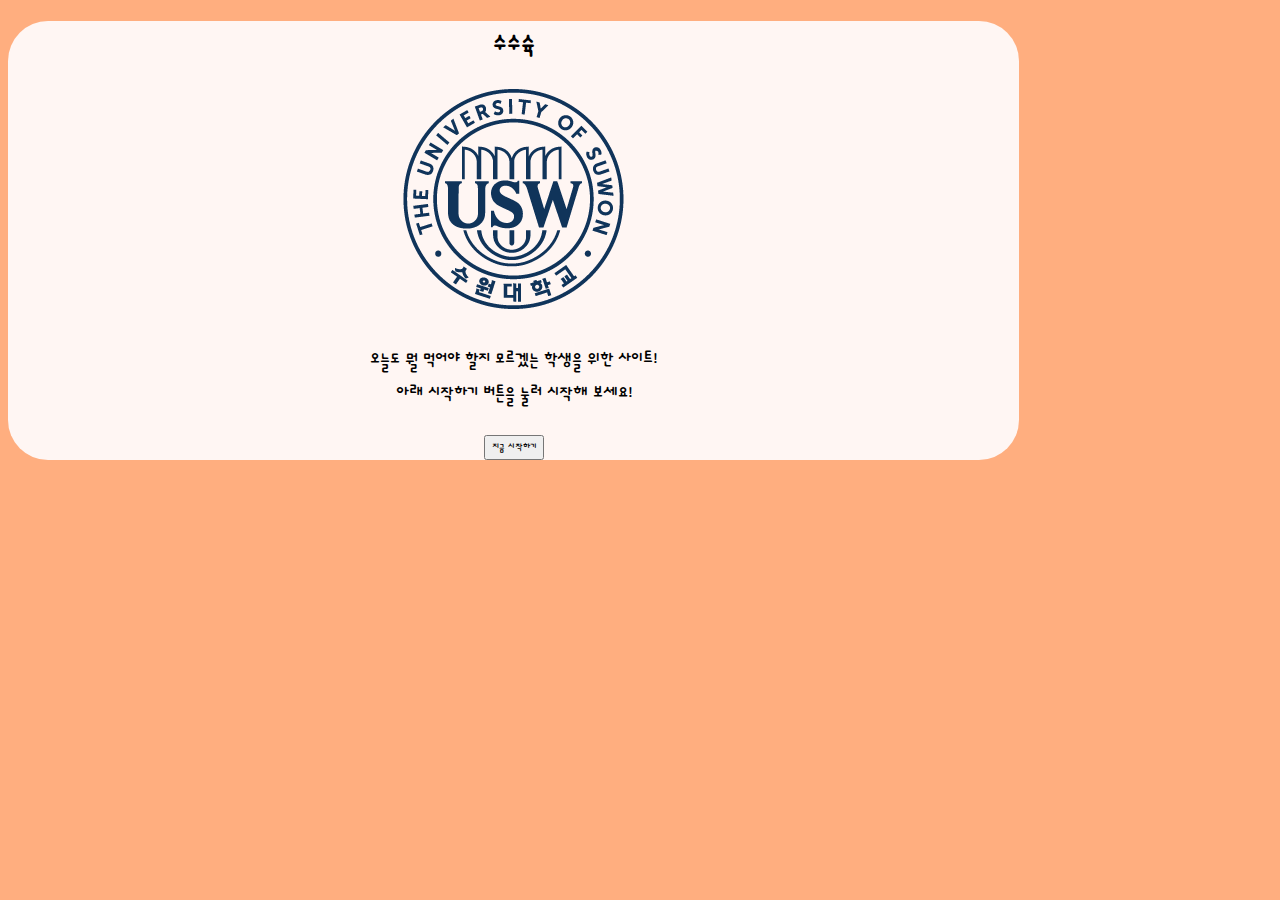
<file: grad_project/index.html>
<!DOCTYPE html>
<html lang="en">

<head>
    <meta charset="UTF-8">
    <meta http-equiv="X-UA-Compatible" content="IE=edge">
    <meta name="viewport" content="width=device-width, initial-scale=1.0">
    <meta name="author" content="leekyuri">
    <meta name="keywords" content="수슈슉">
    <meta name="description" content="수슈슉">
    <!-- sns에 공유할 때 나타나는 것 -->
    <meta property="og:url" content="https://gradtestt3.netlify.app" />
    <meta property="og:title" content="수슈슉" />
    <meta property="og:type" content="website" />
    <meta property="og:image" content="img/suwonlogo.png" />
    <meta property="og:description" content="수슈슉" />

    <!-- 파비콘 -->
    <link rel="shortcut icon" href="img/favicon.png" />
    <!-- 애플기기를 위해 -->
    <link rel="apple-touch-icon-precomposed" href="img/favicon.png" />

    <title>grad_project</title>

    <link href="https://cdn.jsdelivr.net/npm/bootstrap@5.0.2/dist/css/bootstrap.min.css" rel="stylesheet"
        integrity="sha384-EVSTQN3/azprG1Anm3QDgpJLIm9Nao0Yz1ztcQTwFspd3yD65VohhpuuCOmLASjC" crossorigin="anonymous">
    <link rel="preconnect" href="https://fonts.googleapis.com">
    <link rel="preconnect" href="https://fonts.gstatic.com" crossorigin>
    <link href="https://fonts.googleapis.com/css2?family=Bagel+Fat+One&family=Dongle&display=swap" rel="stylesheet">
    <link rel="stylesheet" href="./css/default.css">
    <link rel="stylesheet" href="./css/main.css">
    <link rel="stylesheet" href="./css/qna.css">
    <link rel="stylesheet" href="./css/animation.css">
    <link rel="stylesheet" href="./css/result.css">
    <script src="https://developers.kakao.com/sdk/js/kakao.js"></script>
    <script>
        Kakao.init('6d8088c52a2f4c6f4dc8d1d7dc2ad43a');
        Kakao.isInitialized();</script>

</head>

<body>
    <div class="container mx-auto">
        <section id="main" class="mx-auto mt-5 py-5 px-3">
            <h1 class="mt-3 mb-5">수수슉</h1>

            <div class="col-lg-6 col-md-8 col-sm-10 col-12 mx-auto">
                <img src="./img/suwonlogo.png" alt="mainImage" class="img-fluid">
            </div>
            <div class="mt-5 mb-5">
                <p>오늘도 뭘 먹어야 할지 모르겠는 학생을 위한 사이트!<br>
                    아래 시작하기 버튼을 눌러 시작해 보세요!</p>
            </div>
            <button type="button" class="btn btn-outline-danger" onclick="js:begin()">지금 시작하기</button>
        </section>
        <section id="qna">
            <div class="status mx-auto mt-5">
                <div class="statusBar">

                </div>
            </div>
            <div class="qBox my-5 py-3 mx-auto">

            </div>
            <div class="answerBox">

            </div>

        </section>
        <section id="result" class="mx-auto mt-5 mb-5 py-5 px-3">
            <h1 class="mx-auto pb-5 py-5 px-3">당신의 결과는?</h1>

            <div class="resultName mb-3">
            </div>

            <div id="resultImg" class="col-lg-6 col-md-7 col-sm-8 mx-auto">
            </div>

            <div class="resultDesc mt-3">
            </div>
            <button type="button" class="kakao mt-3 py-2 px-3" onclick="js:setShare()"><img src="./img/kakao.jpg"
                    alt="kakao" id="kakao" class="img-fluid">공유하기</button>
        </section>
        <script src="./js/data.js" charset="utf-8"></script>
        <script src="./js/start.js" charset="utf-8"></script>
        <script src="./js/share.js" charset="utf-8"></script>

    </div>

</body>

</html>
</file>
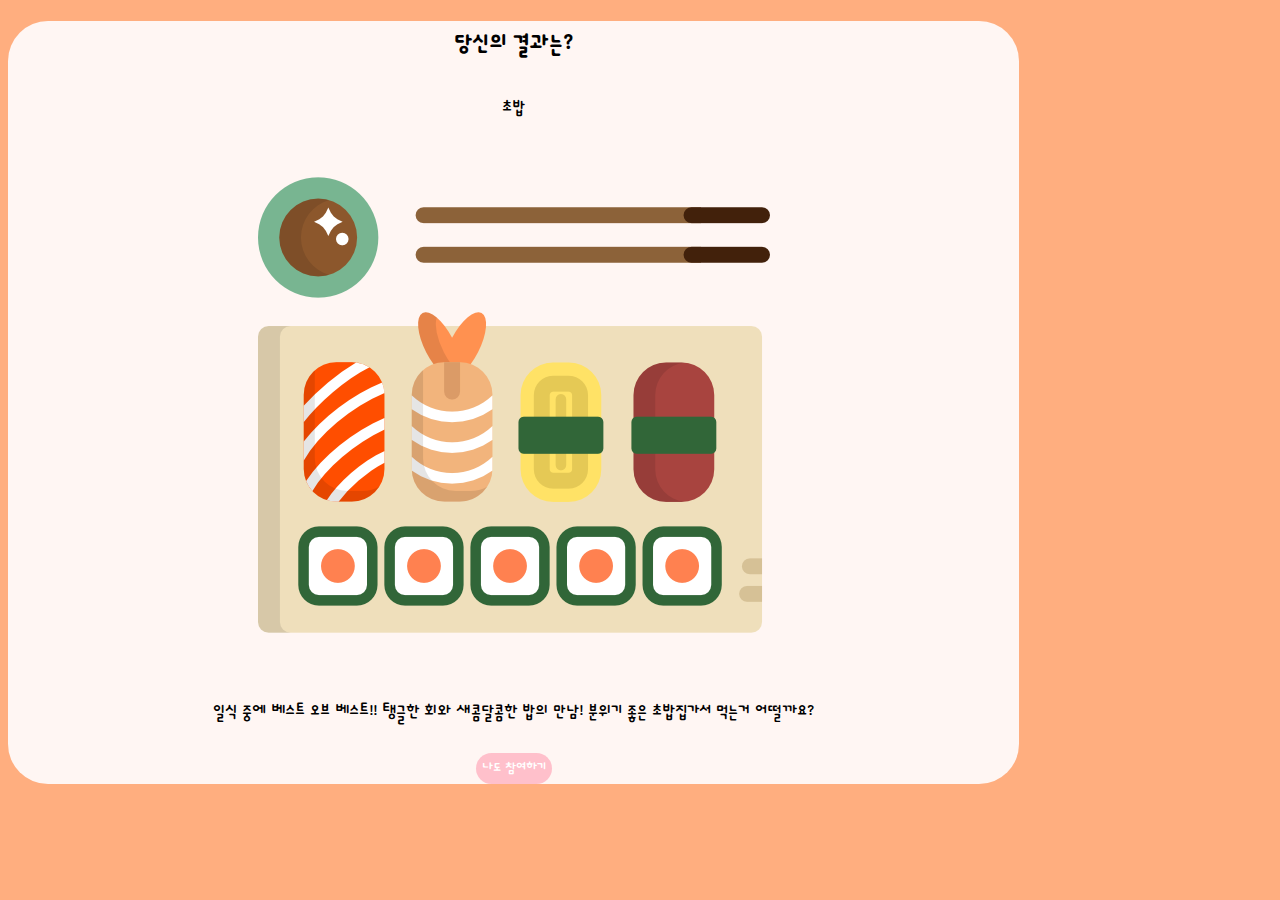
<file: grad_project/page/result-0.html>
<!DOCTYPE html>
<html lang="ko">

<head>
    <meta charset="UTF-8">
    <meta http-equiv="X-UA-Compatible" content="IE=edge">
    <meta name="viewport" content="width=device-width, initial-scale=1.0">
    <meta name="author" content="leekyuri">
    <meta name="keywords" content="수슈슉">
    <meta name="description" content="수슈슉">
    <!-- sns에 공유할 때 나타나는 것 -->
    <meta property="og:url" content="https://suwon-grad-project.netlify.app" />
    <meta property="og:title" content="수슈슉" />
    <meta property="og:type" content="website" />
    <meta property="og:image" content="../img/share.png" />
    <meta property="og:description" content="수슈슉" />

    <!-- 파비콘 -->
    <link rel="shortcut icon" href="../img/favicon.png" />
    <!-- 애플기기를 위해 -->
    <link rel="apple-touch-icon-precomposed" href="../img/favicon.png" />

    <title>grad_project</title>

    <link href="https://cdn.jsdelivr.net/npm/bootstrap@5.0.2/dist/css/bootstrap.min.css" rel="stylesheet"
        integrity="sha384-EVSTQN3/azprG1Anm3QDgpJLIm9Nao0Yz1ztcQTwFspd3yD65VohhpuuCOmLASjC" crossorigin="anonymous">
    <link rel="preconnect" href="https://fonts.googleapis.com">
    <link rel="preconnect" href="https://fonts.gstatic.com" crossorigin>
    <link href="https://fonts.googleapis.com/css2?family=Bagel+Fat+One&family=Dongle&display=swap" rel="stylesheet">
    <link rel="stylesheet" href="../css/default.css">
    <link rel="stylesheet" href="../css/result.css">
    <script src="https://developers.kakao.com/sdk/js/kakao.js"></script>
    <script>
        Kakao.init('6d8088c52a2f4c6f4dc8d1d7dc2ad43a');
        Kakao.isInitialized();</script>

</head>

<body>

    <section id="shareResult">
        <h1 class="mt-3 mb-5 py-5 px-3">당신의 결과는?</h1>
        <div class="resultName">
            <p>초밥</p>
        </div>

        <div id="resultImg" class=" my-3 col-lg-6 col-md-8 col-sm-10 col-12 mx-auto">
            <img src="../img/image-0.png" alt="0" class="img-fluid">
        </div>

        <div class="resultDesc">
            <p>일식 중에 베스트 오브 베스트!! 탱글한 회와 새콤달콤한 밥의 만남! 분위기 좋은 초밥집가서 먹는거 어떨까요?</p>
        </div>

        <script type="text/javascript">
            function moveHome(){
                location.href="/index.html";
            }
            </script>

        <button type="button" class="gohome mt-3 py-2 px-3" onclick="moveHome()">나도 참여하기</button>
    </section>
</body>
</file>
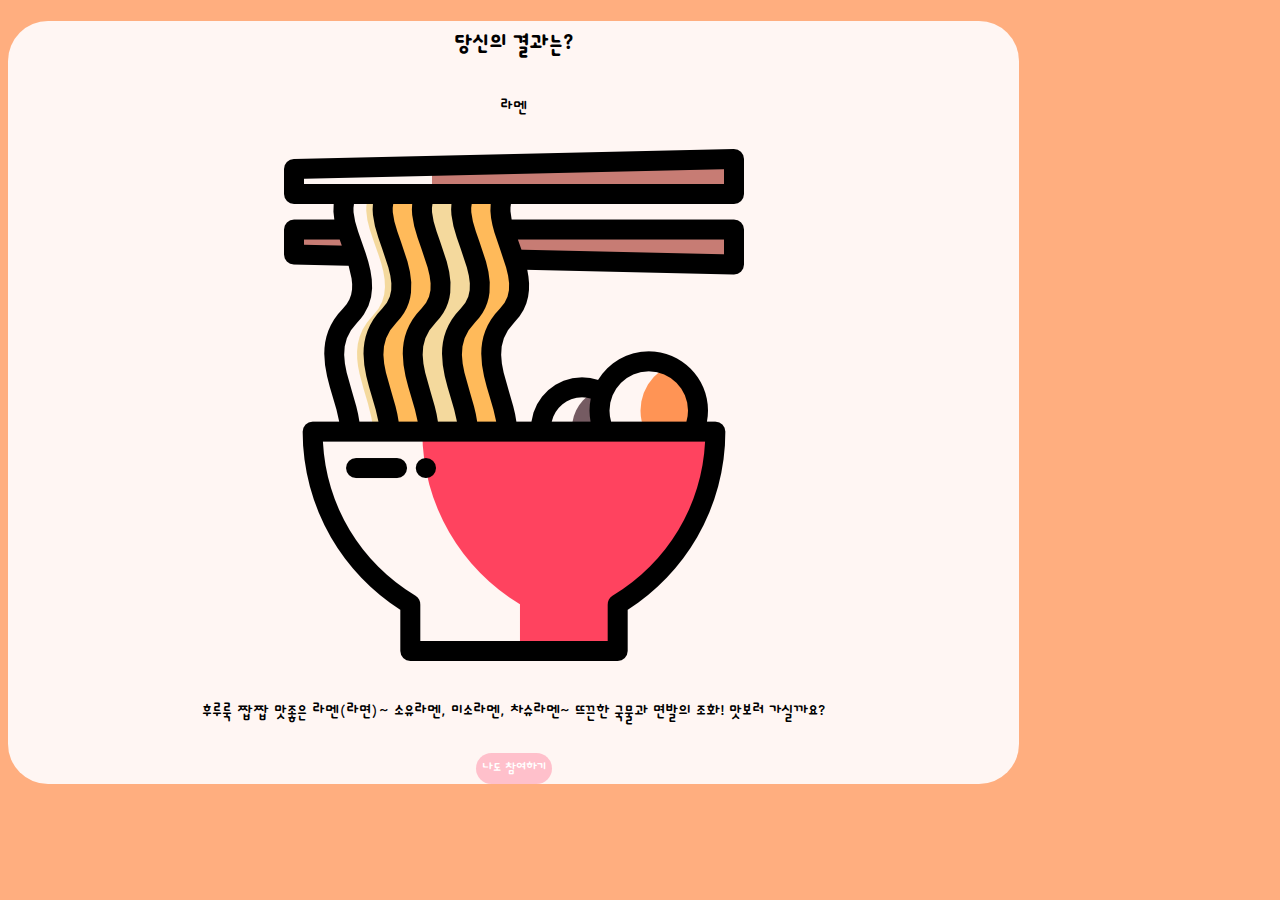
<file: grad_project/page/result-1.html>
<!DOCTYPE html>
<html lang="ko">

<head>
    <meta charset="UTF-8">
    <meta http-equiv="X-UA-Compatible" content="IE=edge">
    <meta name="viewport" content="width=device-width, initial-scale=1.0">
    <meta name="author" content="leekyuri">
    <meta name="keywords" content="수슈슉">
    <meta name="description" content="수슈슉">
    <!-- sns에 공유할 때 나타나는 것 -->
    <meta property="og:url" content="https://suwon-grad-project.netlify.app" />
    <meta property="og:title" content="수슈슉" />
    <meta property="og:type" content="website" />
    <meta property="og:image" content="../img/share.png" />
    <meta property="og:description" content="수슈슉" />

    <!-- 파비콘 -->
    <link rel="shortcut icon" href="../img/favicon.png" />
    <!-- 애플기기를 위해 -->
    <link rel="apple-touch-icon-precomposed" href="../img/favicon.png" />

    <title>grad_project</title>

    <link href="https://cdn.jsdelivr.net/npm/bootstrap@5.0.2/dist/css/bootstrap.min.css" rel="stylesheet"
        integrity="sha384-EVSTQN3/azprG1Anm3QDgpJLIm9Nao0Yz1ztcQTwFspd3yD65VohhpuuCOmLASjC" crossorigin="anonymous">
    <link rel="preconnect" href="https://fonts.googleapis.com">
    <link rel="preconnect" href="https://fonts.gstatic.com" crossorigin>
    <link href="https://fonts.googleapis.com/css2?family=Bagel+Fat+One&family=Dongle&display=swap" rel="stylesheet">
    <link rel="stylesheet" href="../css/default.css">
    <link rel="stylesheet" href="../css/result.css">
    <script src="https://developers.kakao.com/sdk/js/kakao.js"></script>
    <script>
        Kakao.init('6d8088c52a2f4c6f4dc8d1d7dc2ad43a');
        Kakao.isInitialized();</script>

</head>

<body>

    <section id="shareResult">
        <h1 class="mt-3 mb-5 py-5 px-3">당신의 결과는?</h1>
        <div class="resultName">
            <p>라멘</p>
        </div>

        <div id="resultImg" class=" my-3 col-lg-6 col-md-8 col-sm-10 col-12 mx-auto">
            <img src="../img/image-1.png" alt="0" class="img-fluid">
        </div>

        <div class="resultDesc">
            <p>후루룩 짭짭 맛좋은 라멘(라면)~ 소유라멘, 미소라멘, 차슈라멘~ 뜨끈한 국물과 면발의 조화! 맛보러 가실까요?</p>
        </div>

        <script type="text/javascript">
            function moveHome(){
                location.href="/index.html";
            }
            </script>

        <button type="button" class="gohome mt-3 py-2 px-3" onclick="moveHome()">나도 참여하기</button>
    </section>
</body>
</file>
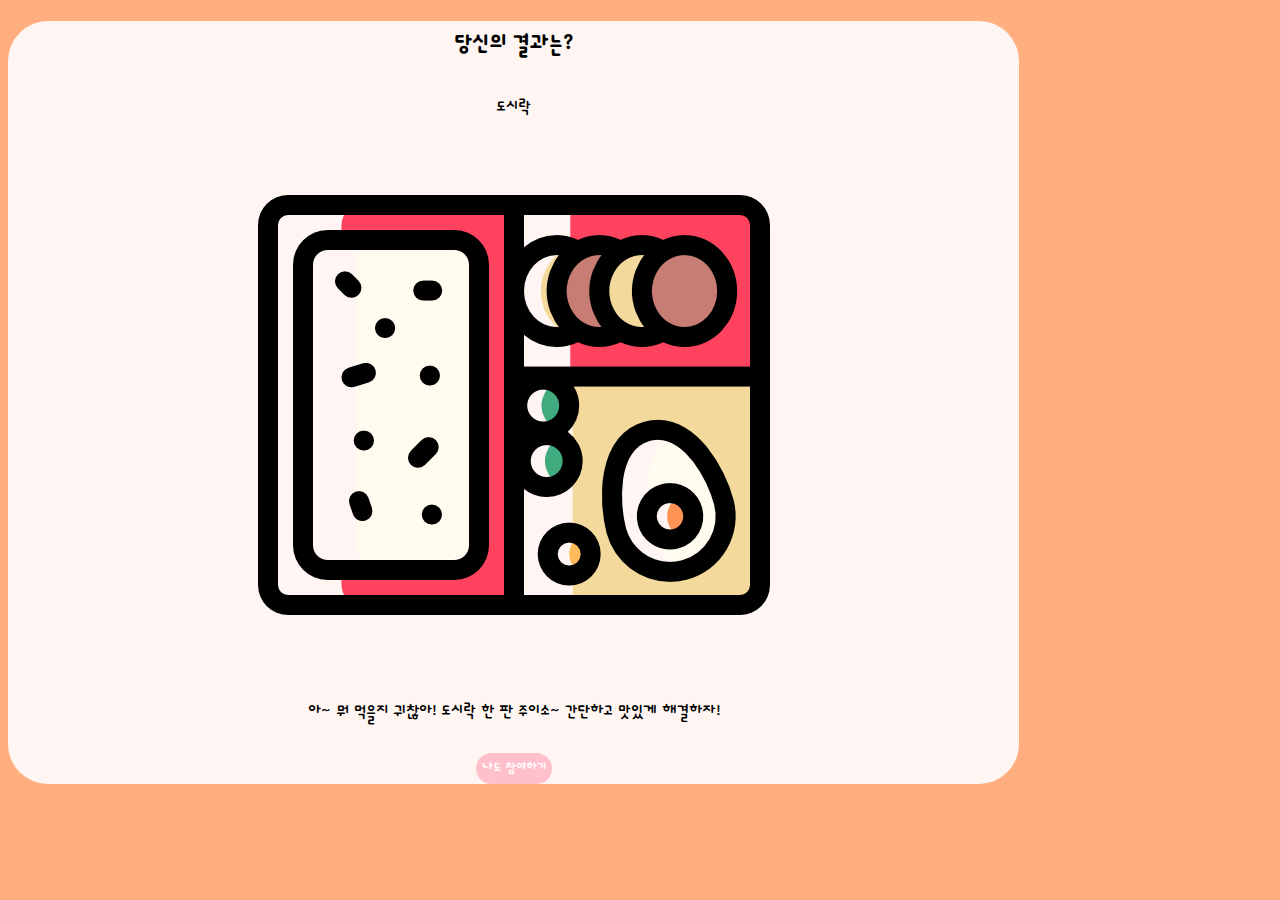
<file: grad_project/page/result-10.html>
<!DOCTYPE html>
<html lang="ko">

<head>
    <meta charset="UTF-8">
    <meta http-equiv="X-UA-Compatible" content="IE=edge">
    <meta name="viewport" content="width=device-width, initial-scale=1.0">
    <meta name="author" content="leekyuri">
    <meta name="keywords" content="수슈슉">
    <meta name="description" content="수슈슉">
    <!-- sns에 공유할 때 나타나는 것 -->
    <meta property="og:url" content="https://suwon-grad-project.netlify.app" />
    <meta property="og:title" content="수슈슉" />
    <meta property="og:type" content="website" />
    <meta property="og:image" content="../img/share.png" />
    <meta property="og:description" content="수슈슉" />

    <!-- 파비콘 -->
    <link rel="shortcut icon" href="../img/favicon.png" />
    <!-- 애플기기를 위해 -->
    <link rel="apple-touch-icon-precomposed" href="../img/favicon.png" />

    <title>grad_project</title>

    <link href="https://cdn.jsdelivr.net/npm/bootstrap@5.0.2/dist/css/bootstrap.min.css" rel="stylesheet"
        integrity="sha384-EVSTQN3/azprG1Anm3QDgpJLIm9Nao0Yz1ztcQTwFspd3yD65VohhpuuCOmLASjC" crossorigin="anonymous">
    <link rel="preconnect" href="https://fonts.googleapis.com">
    <link rel="preconnect" href="https://fonts.gstatic.com" crossorigin>
    <link href="https://fonts.googleapis.com/css2?family=Bagel+Fat+One&family=Dongle&display=swap" rel="stylesheet">
    <link rel="stylesheet" href="../css/default.css">
    <link rel="stylesheet" href="../css/result.css">
    <script src="https://developers.kakao.com/sdk/js/kakao.js"></script>
    <script>
        Kakao.init('6d8088c52a2f4c6f4dc8d1d7dc2ad43a');
        Kakao.isInitialized();</script>

</head>

<body>

    <section id="shareResult">
        <h1 class="mt-3 mb-5 py-5 px-3">당신의 결과는?</h1>
        <div class="resultName">
            <p>도시락</p>
        </div>

        <div id="resultImg" class=" my-3 col-lg-6 col-md-8 col-sm-10 col-12 mx-auto">
            <img src="../img/image-2.png" alt="0" class="img-fluid">
        </div>

        <div class="resultDesc">
            <p>아~ 뭐 먹을지 귀찮아! 도시락 한 판 주이소~ 간단하고 맛있게 해결하자!</p>
        </div>

        <script type="text/javascript">
            function moveHome(){
                location.href="/index.html";
            }
            </script>

        <button type="button" class="gohome mt-3 py-2 px-3" onclick="moveHome()">나도 참여하기</button>
    </section>
</body>
</file>
<file: grad_project/css/default.css>
body {
    background-color: #ffae7f;
}

* {
    font-family: 'Bagel Fat One', cursive;
    font-family: 'Dongle', sans-serif;
}
</file>
<file: grad_project/css/main.css>
#main{
    background-color: #fff6f3;
    width: 80%;
    text-align: center;
    border-radius: 40px;
}

p{
    font-size: 24px;
}
</file>
<file: grad_project/css/qna.css>
#qna{
    display: none;
}

.qBox{
    background-color: #fff6f3;
    text-align: center;
    border-radius: 20px;
    font-size: 20px;
    width: 80%;
    color: black;  
}

.answerList{
    background-color: #fff6f3;
    text-align: center;
    border-radius: 20px;
    display: block;
    /* block이면 한줄에 하나씩 나옴 */
    width: 80%;
    border:0px;
    font-size:20px;
}
.answerList:hover, .answerList:focus{

    background-color: orange;
    color:white;
}

.status{
    height: 20px;
    width: 80%;
    background-color: white;
    border-radius: 20px;

}

.statusBar{
    height: 100%;
    background-color: orange;
    border-radius: 20px;
}
</file>
<file: grad_project/css/animation.css>
@keyframes fadeIn {
    from { opacity: 0; }
    to { opacity: 1; }
  }
  
  @keyframes fadeOut {
    from { opacity: 1; }
    to { opacity: 0; }
  }
  /* 크롬은 웹킷 */
  @-webkit-keyframes fadeIn {
    from { opacity: 0; }
    to { opacity: 1; }
  }
  
  @-webkit-keyframes fadeOut {
    from { opacity: 1; }
    to { opacity: 0; }
  }

  .fadeIn{
    animation: fadeIn;
    animation-duration: 0.5s;
  }
  .fadeOut{
    animation: fadeOut;
    animation-duration: 0.5s;
  }
</file>
<file: grad_project/css/result.css>
#result{
    display: none;
    background-color: #fff6f3;
    width: 80%;
    text-align: center;
    border-radius: 40px;
}

#shareResult{
    background-color: #fff6f3;
    width: 80%;
    text-align: center;
    border-radius: 40px;
}
.resultDesc{
    font-size: 24px;
}

.resultName{
    font-size: 24px;
}

.kakao{
    color: white;
    background-color: #fee500;
    font-size: 20px;
    border: 0px;
    border-radius: 20px;
}

#kakao{
    border-radius: 5px;
    width: 5%;
}

.kakao:hover, .kakao:focus{

    background-color: white;
    color:#fee500;
}

.gohome{
    color: white;
    background-color: pink;
    font-size: 20px;
    border: 0px;
    border-radius: 20px;
}

.gohome:hover, .gohome:focus{

    background-color: white;
    color:pink;
}
</file>
